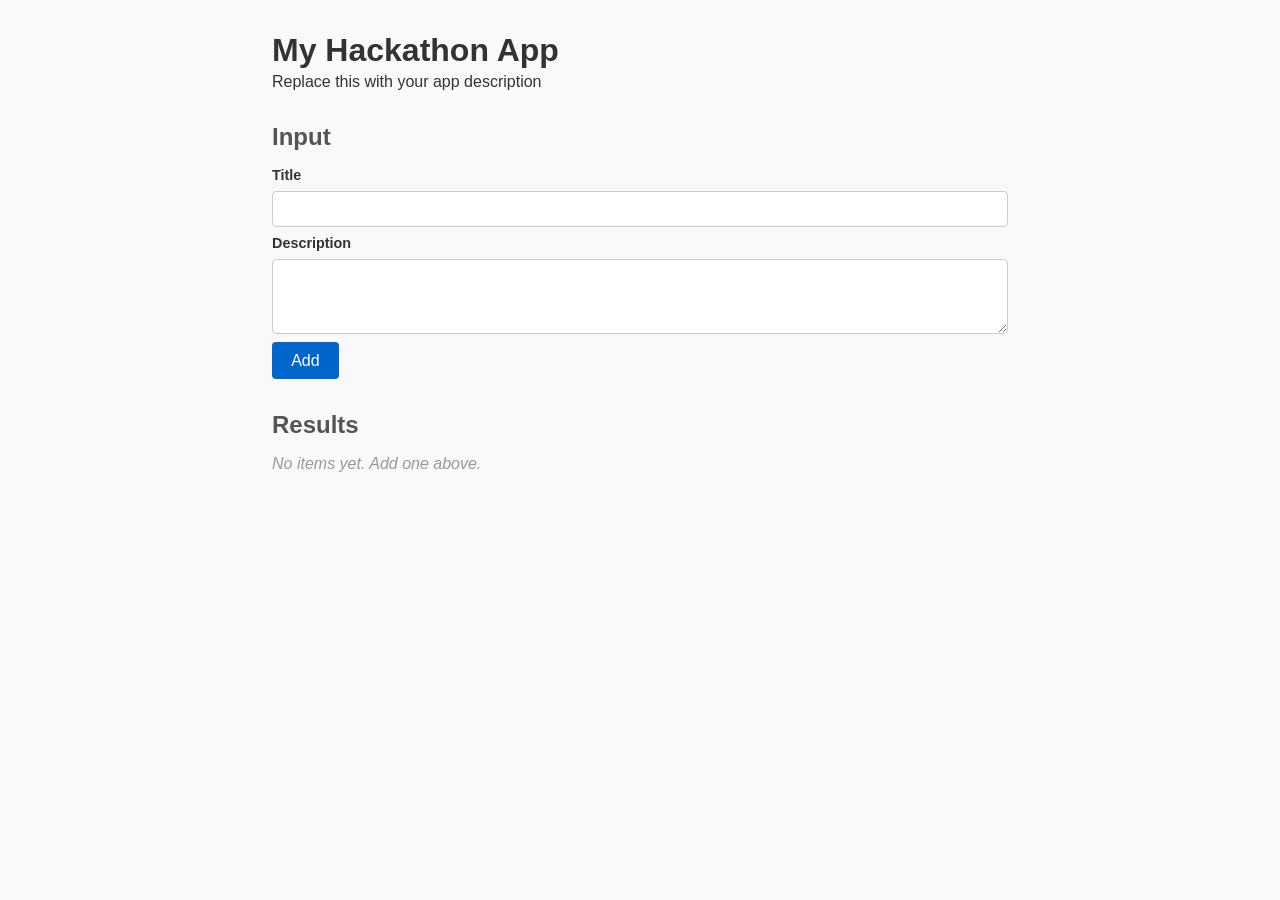
<file: starters/browser-app/index.html>
<!DOCTYPE html>
<html lang="en">
<head>
    <meta charset="UTF-8">
    <meta name="viewport" content="width=device-width, initial-scale=1.0">
    <title>My Hackathon App</title>
    <link rel="stylesheet" href="style.css">
</head>
<body>
    <header>
        <h1>My Hackathon App</h1>
        <p>Replace this with your app description</p>
    </header>

    <main>
        <!-- Input section -->
        <section id="input-section">
            <h2>Input</h2>
            <form id="main-form">
                <label for="title">Title</label>
                <input type="text" id="title" required>

                <label for="description">Description</label>
                <textarea id="description" rows="3"></textarea>

                <button type="submit">Add</button>
            </form>
        </section>

        <!-- Output section -->
        <section id="output-section">
            <h2>Results</h2>
            <div id="results">
                <p class="empty-state">No items yet. Add one above.</p>
            </div>
        </section>
    </main>

    <script src="app.js"></script>
</body>
</html>
</file>
<file: starters/browser-app/style.css>
/* Base styles */
* {
    margin: 0;
    padding: 0;
    box-sizing: border-box;
}

body {
    font-family: -apple-system, BlinkMacSystemFont, 'Segoe UI', sans-serif;
    max-width: 800px;
    margin: 0 auto;
    padding: 2rem;
    color: #333;
    background: #f9f9f9;
}

header {
    margin-bottom: 2rem;
}

h1 { margin-bottom: 0.25rem; }
h2 { margin-bottom: 1rem; color: #555; }

/* Form */
form {
    display: flex;
    flex-direction: column;
    gap: 0.5rem;
    margin-bottom: 2rem;
}

label {
    font-weight: 600;
    font-size: 0.9rem;
}

input, textarea, select {
    padding: 0.5rem;
    border: 1px solid #ccc;
    border-radius: 4px;
    font-size: 1rem;
}

button {
    padding: 0.6rem 1.2rem;
    background: #0066cc;
    color: white;
    border: none;
    border-radius: 4px;
    font-size: 1rem;
    cursor: pointer;
    align-self: flex-start;
}

button:hover { background: #0052a3; }

/* Results */
.empty-state {
    color: #999;
    font-style: italic;
}

.card {
    background: white;
    border: 1px solid #e0e0e0;
    border-radius: 6px;
    padding: 1rem;
    margin-bottom: 0.75rem;
}

.card h3 { margin-bottom: 0.25rem; }
.card p { color: #666; font-size: 0.9rem; }
</file>
